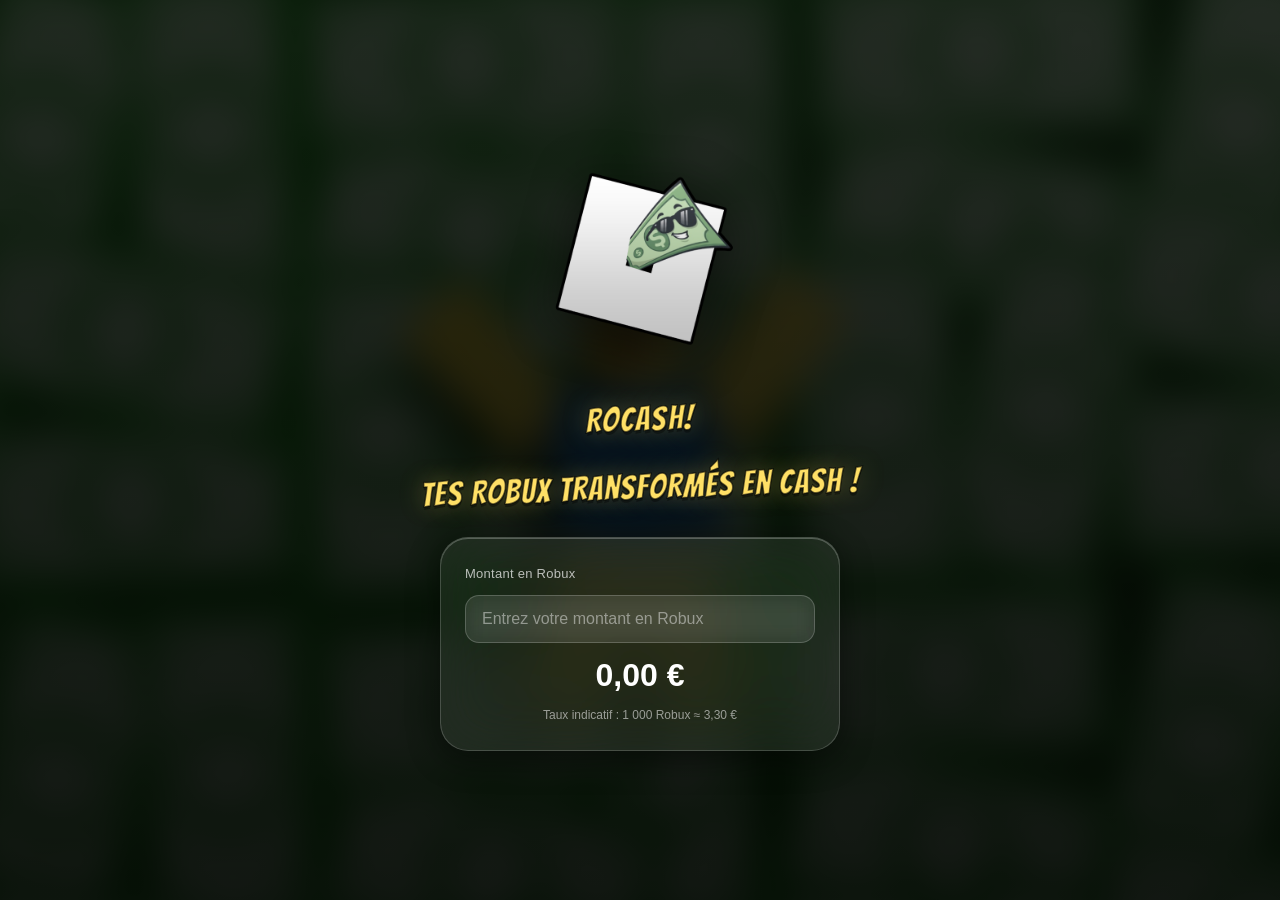
<file: RoCash/index.html>
<!DOCTYPE html>
<html lang="fr">
<head>
    <meta charset="UTF-8">
    <meta name="viewport" content="width=device-width, initial-scale=1.0">
    <title>RoCash!</title>
    <link rel="preconnect" href="https://fonts.googleapis.com">
    <link rel="preconnect" href="https://fonts.gstatic.com" crossorigin>
    <link href="https://fonts.googleapis.com/css2?family=Bangers&display=swap" rel="stylesheet">
    <link rel="stylesheet" href="style.css">
    <script async src="https://pagead2.googlesyndication.com/pagead/js/adsbygoogle.js?client=ca-pub-1500749667997948"
     crossorigin="anonymous"></script>
</head>
<body>

    <div class="bg-overlay"></div>

    <main class="page">

        <img src="RoCashLogo.png" class="logo" alt="RoCash logo" id="Logo">
         <p1 class="slogan">RoCash!</p1>


        <p class="slogan">Tes Robux transformés en cash ! </p>

        <div class="convertclass">

            <label for="Robux" class="field-label">Montant en Robux</label>
            <input type="number" min="0" step="1" inputmode="decimal" placeholder="Entrez votre montant en Robux" class="Robux" id="Robux">

            <div class="result" id="euro">0,00 €</div>

            <p class="rate-note" id="rateNote">Taux indicatif</p>

        </div>

    </main>

    <script src="script.js"></script>

</body>
</html>
</file>
<file: RoCash/style.css>
* {
  box-sizing: border-box;
}

html, body {
  height: 100%;
  margin: 0;
}

body {
  position: relative;
  min-height: 100vh;
  overflow-x: hidden;
  font-family: -apple-system, "Segoe UI", Roboto, Arial, sans-serif;
  color: #ffffff;
}

body::before {
  content: "";
  position: fixed;
  inset: -20px;
  background-image: url('backgroundimage.jpg');
  background-size: cover;
  background-position: center;
  filter: blur(18px) brightness(0.45) saturate(0.9);
  transform: scale(1.1);
  z-index: -2;
}

.bg-overlay {
  position: fixed;
  inset: 0;
  background: linear-gradient(180deg, rgba(0,0,0,0.55), rgba(0,0,0,0.75));
  z-index: -1;
}

.page {
  min-height: 100vh;
  display: flex;
  flex-direction: column;
  align-items: center;
  justify-content: center;
  gap: 32px;
  padding: 32px 16px;
  text-align: center;
}

.logo {
  width: min(220px, 55vw);
  height: auto;
  filter: drop-shadow(0 8px 24px rgba(0,0,0,0.5));
}

.slogan {
  margin: 0;
  font-family: "Bangers", cursive;
  font-size: clamp(22px, 5vw, 34px);
  letter-spacing: 0.03em;
  color: #ffe066;
  -webkit-text-stroke: 1.5px rgba(0, 0, 0, 0.55);
  text-shadow:
    0 3px 0 rgba(0, 0, 0, 0.35),
    0 0 24px rgba(255, 224, 102, 0.35);
  transform: rotate(-2deg);
}

.convertclass {
  width: min(400px, 90vw);
  display: flex;
  flex-direction: column;
  gap: 14px;
  padding: 28px 24px;
  border-radius: 28px;
  background: rgba(255, 255, 255, 0.08);
  border: 1px solid rgba(255, 255, 255, 0.18);
  -webkit-backdrop-filter: blur(30px) saturate(160%);
  backdrop-filter: blur(30px) saturate(160%);
  box-shadow:
    0 8px 32px rgba(0, 0, 0, 0.45),
    inset 0 1px 0 rgba(255, 255, 255, 0.25);
}

.field-label {
  font-size: 13px;
  letter-spacing: 0.02em;
  color: rgba(255, 255, 255, 0.7);
  text-align: left;
}

.Robux {
  width: 100%;
  height: 48px;
  padding: 0 16px;
  font-size: 16px;
  color: #ffffff;
  background: rgba(255, 255, 255, 0.07);
  border: 1px solid rgba(255, 255, 255, 0.2);
  border-radius: 14px;
  outline: none;
  -webkit-backdrop-filter: blur(10px);
  backdrop-filter: blur(10px);
}

.Robux::placeholder {
  color: rgba(255, 255, 255, 0.45);
}

.Robux:focus {
  border-color: rgba(255, 255, 255, 0.6);
}

.result {
  font-size: 32px;
  font-weight: 600;
  color: #ffffff;
}

.rate-note {
  margin: 0;
  font-size: 12px;
  color: rgba(255, 255, 255, 0.55);
}

@media (max-width: 480px) {
  .page {
    gap: 20px;
    padding: 24px 12px;
  }

  .convertclass {
    padding: 20px 18px;
    border-radius: 22px;
  }

  .result {
    font-size: 26px;
  }
}
</file>
